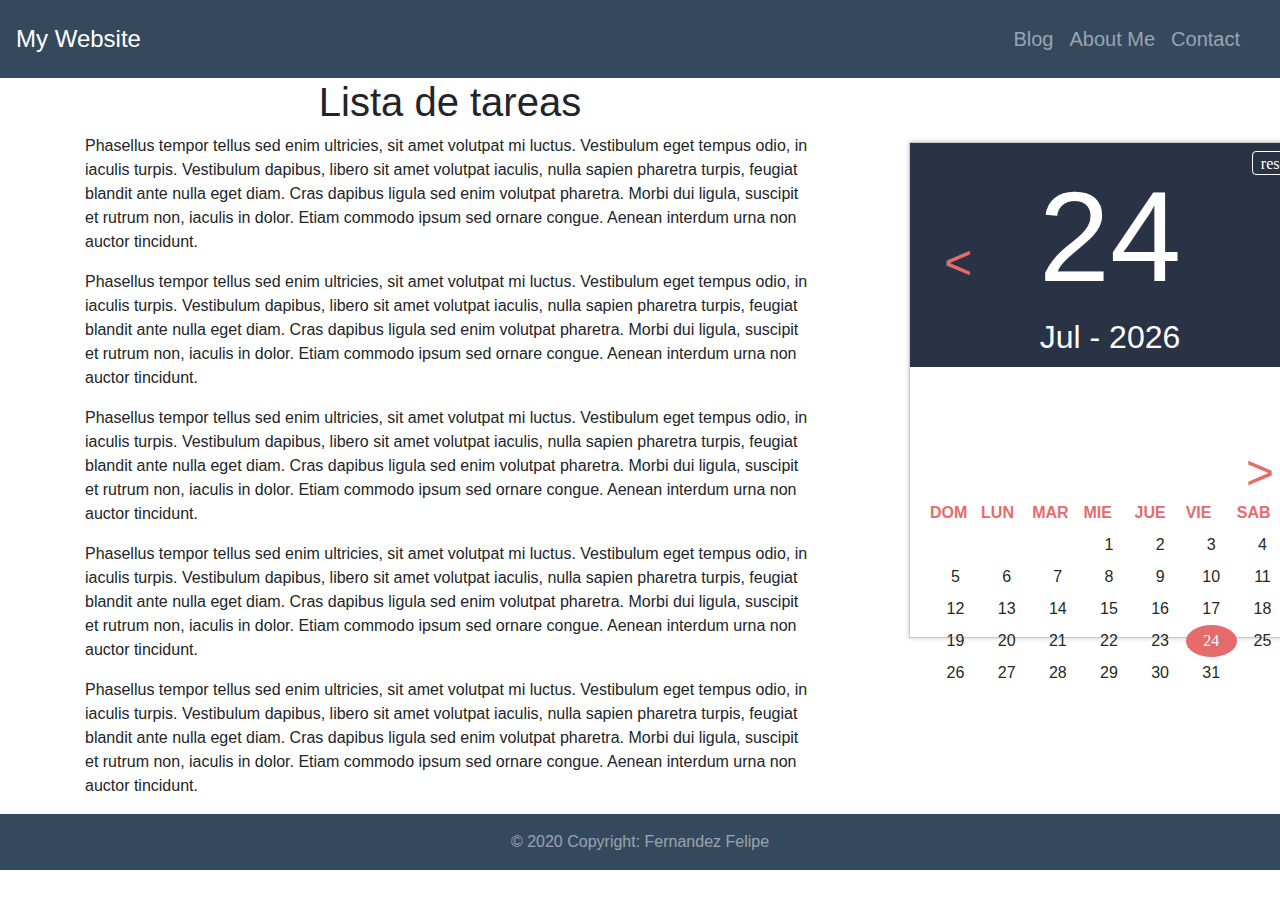
<file: Web/Index.html>
<html>
    <head>

        <!-- CSS -->
    <link rel="stylesheet" href="Css/navbar.css">
    <link rel="stylesheet" href="Calendario.css">
    <link rel="stylesheet" href="https://maxcdn.bootstrapcdn.com/bootstrap/4.4.1/css/bootstrap.min.css">  

    <title> Calendario Personal</title>
    </head>

    <body class = "d-flex flex-column">
        <nav class="navbar navbar-dark bg-title navbar-expand-lg sticky-top ">
                <a href="Index.html" class="navbar-brand "style= "font-size: 24px"> My Website</a>                 
                
                <div class="navbar  ml-auto"  id="secondNavbar">
                    <ul class="navbar-nav ml-auto">
                        <li class="navbar-item ">
                            <a href="#" class="nav-link ">Blog</a>
                        </li>
                        <li class="navbar-item">
                            <a href="AboutMe.html" class="nav-link ">About Me</a>
                        </li>
                        <li class="navbar-item">
                            <a href="Contact.html" class="nav-link ">Contact</a>
                        </li>
                    </ul>
                </div>
            </nav>
        </nav>

        <!-- Components-->
        <!-- Insertar calendario a la derecha.-->
        
        
    <!-- Page Content -->
    <div class="container page-content child">
        <div class="row child">
            <div class="col-sm-8">
                <h1 class="text-center">Lista de tareas</h1>
                <p>Phasellus tempor tellus sed enim ultricies, sit amet volutpat mi luctus. Vestibulum eget tempus
                    odio, in iaculis turpis. Vestibulum dapibus, libero sit amet volutpat iaculis, nulla sapien pharetra
                    turpis, feugiat blandit ante nulla eget diam. Cras dapibus ligula sed enim volutpat pharetra. Morbi
                    dui ligula, suscipit et rutrum non, iaculis in dolor. Etiam commodo ipsum sed ornare congue. Aenean
                    interdum urna non auctor tincidunt. </p>
                <p> Phasellus tempor tellus sed enim ultricies, sit amet volutpat mi luctus. Vestibulum eget tempus
                    odio, in iaculis turpis. Vestibulum dapibus, libero sit amet volutpat iaculis, nulla sapien pharetra
                    turpis, feugiat blandit ante nulla eget diam. Cras dapibus ligula sed enim volutpat pharetra. Morbi
                    dui ligula, suscipit et rutrum non, iaculis in dolor. Etiam commodo ipsum sed ornare congue. Aenean
                    interdum urna non auctor tincidunt. </p>
                <p> Phasellus tempor tellus sed enim ultricies, sit amet volutpat mi luctus. Vestibulum eget tempus
                    odio, in iaculis turpis. Vestibulum dapibus, libero sit amet volutpat iaculis, nulla sapien pharetra
                    turpis, feugiat blandit ante nulla eget diam. Cras dapibus ligula sed enim volutpat pharetra. Morbi
                    dui ligula, suscipit et rutrum non, iaculis in dolor. Etiam commodo ipsum sed ornare congue. Aenean
                    interdum urna non auctor tincidunt. </p>
                <p> Phasellus tempor tellus sed enim ultricies, sit amet volutpat mi luctus. Vestibulum eget tempus
                    odio, in iaculis turpis. Vestibulum dapibus, libero sit amet volutpat iaculis, nulla sapien pharetra
                    turpis, feugiat blandit ante nulla eget diam. Cras dapibus ligula sed enim volutpat pharetra. Morbi
                    dui ligula, suscipit et rutrum non, iaculis in dolor. Etiam commodo ipsum sed ornare congue. Aenean
                    interdum urna non auctor tincidunt.</p>
                <p> Phasellus tempor tellus sed enim ultricies, sit amet volutpat mi luctus. Vestibulum eget tempus
                    odio, in iaculis turpis. Vestibulum dapibus, libero sit amet volutpat iaculis, nulla sapien pharetra
                    turpis, feugiat blandit ante nulla eget diam. Cras dapibus ligula sed enim volutpat pharetra. Morbi
                    dui ligula, suscipit et rutrum non, iaculis in dolor. Etiam commodo ipsum sed ornare congue. Aenean
                    interdum urna non auctor tincidunt. </p>
               
            </div>
            <div class="col-sm-4 ">
                <div class="elegant-calencar">
                    <p id="reset">reset</p>
                    <div id="header" class="clearfix">
                        <div class="pre-button"><</div>
                            <div class="head-info">
                                <div class="head-day"></div>
                                <div class="head-month"></div>
                            
                            </div>  
                            <div class="next-button">></div>
                        </div>
                        <table id="calendar">
                            <thead>
                                <tr>
                                    <th>Dom</th>
                                    <th>Lun</th>
                                    <th>Mar</th>
                                    <th>Mie</th>
                                    <th>Jue</th>
                                    <th>Vie</th>
                                    <th>Sab</th>
                                </tr>
                            </thead>
                            <tbody>
                                <tr>
                                    <td></td>
                                    <td></td>
                                    <td></td>
                                    <td></td>
                                    <td></td>
                                    <td></td>
                                    <td></td>
                                </tr>
                                <tr>
                                    <td></td>
                                    <td></td>
                                    <td></td>
                                    <td></td>
                                    <td></td>
                                    <td></td>
                                    <td></td>
                                </tr>
                                <tr>
                                    <td></td>
                                    <td></td>
                                    <td></td>
                                    <td></td>
                                    <td></td>
                                    <td></td>
                                    <td></td>
                                </tr>
                                <tr>
                                    <td></td>
                                    <td></td>
                                    <td></td>
                                    <td></td>
                                    <td></td>
                                    <td></td>
                                    <td></td>
                                </tr>
                                <tr>
                                    <td></td>
                                    <td></td>
                                    <td></td>
                                    <td></td>
                                    <td></td>
                                    <td></td>
                                    <td></td>
                                </tr>
                                <tr>
                                    <td></td>
                                    <td></td>
                                    <td></td>
                                    <td></td>
                                    <td></td>
                                    <td></td>
                                    <td></td>
                                </tr>
                            </tbody>
                        </table>
                </div>
                    
            </div>
        </div>
    </div>
    <!-- Page Content -->




                
        <!-- Footer -->
        <footer class="page-footer font-small sticky-footer ">

            <!-- Copyright -->
            <div class="footer-copyright text-center py-3">© 2020 Copyright:
            <a href="http://github.com/FelipeFern" style="color: rgba(255, 255, 255, 0.5);"> Fernandez Felipe</a>
            </div>
            <!-- Copyright -->
        
        </footer>
        <!-- Footer -->   


    </body>

    <script src="Calendario.js"></script>
</html>
</file>
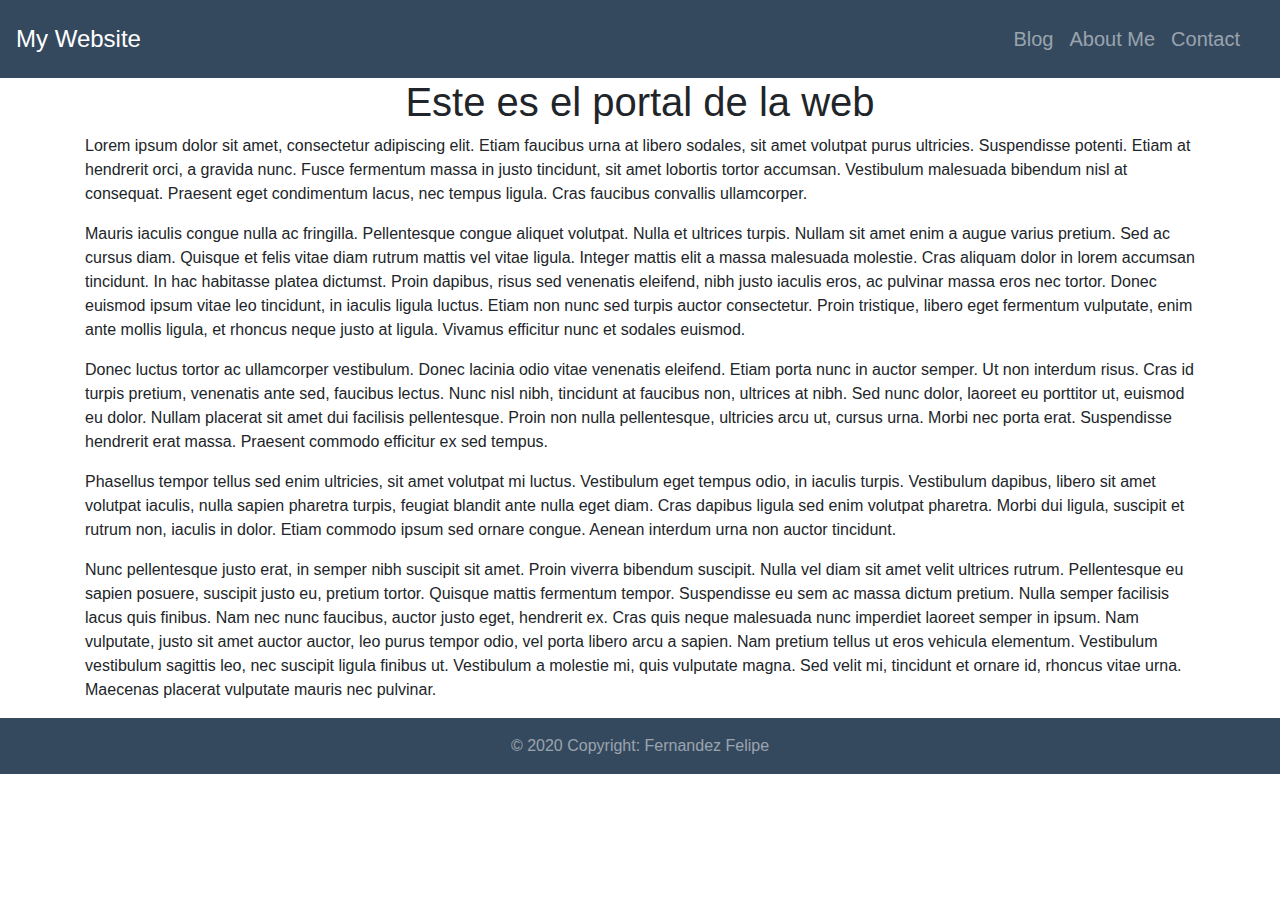
<file: Web/Contact.html>
<html>
    <head>

        <!-- CSS -->
    <link rel="stylesheet" href="Css/navbar.css">
    <link rel="stylesheet" href="https://maxcdn.bootstrapcdn.com/bootstrap/4.4.1/css/bootstrap.min.css">

    <title> Calendario Personal</title>
    </head>

    <body class = "d-flex flex-column">
        <nav class="navbar navbar-dark bg-title navbar-expand-lg sticky-top ">
                <a href="Index.html" class="navbar-brand "style= "font-size: 24px"> My Website</a>                 
                
                <div class="navbar  ml-auto"  id="secondNavbar">
                    <ul class="navbar-nav ml-auto">
                        <li class="navbar-item ">
                            <a href="#" class="nav-link ">Blog</a>
                        </li>
                        <li class="navbar-item">
                            <a href="AboutMe.html" class="nav-link ">About Me</a>
                        </li>
                        <li class="navbar-item">
                            <a href="Contact.html" class="nav-link ">Contact</a>
                        </li>
                    </ul>
                </div>
            </nav>
        </nav>

        <!-- Components-->
        <!-- Insertar calendario a la derecha.-->
        
        
    <!-- Page Content -->
    <div class="container page-content child">
        <div class="row child">
            <div class="col-sm-12">
                <h1 class="text-center">Este es el portal de la web</h1>
                <p>Lorem ipsum dolor sit amet, consectetur adipiscing elit. Etiam faucibus urna at libero sodales, sit
                    amet volutpat purus ultricies. Suspendisse potenti. Etiam at hendrerit orci, a gravida nunc. Fusce
                    fermentum massa in justo tincidunt, sit amet lobortis tortor accumsan. Vestibulum malesuada bibendum
                    nisl at consequat. Praesent eget condimentum lacus, nec tempus ligula. Cras faucibus convallis
                    ullamcorper. </p>
                <p> Mauris iaculis congue nulla ac fringilla. Pellentesque congue aliquet volutpat. Nulla et ultrices
                    turpis. Nullam sit amet enim a augue varius pretium. Sed ac cursus diam. Quisque et felis vitae diam
                    rutrum mattis vel vitae ligula. Integer mattis elit a massa malesuada molestie. Cras aliquam dolor
                    in lorem accumsan tincidunt. In hac habitasse platea dictumst. Proin dapibus, risus sed venenatis
                    eleifend, nibh justo iaculis eros, ac pulvinar massa eros nec tortor. Donec euismod ipsum vitae leo
                    tincidunt, in iaculis ligula luctus. Etiam non nunc sed turpis auctor consectetur. Proin tristique,
                    libero eget fermentum vulputate, enim ante mollis ligula, et rhoncus neque justo at ligula. Vivamus
                    efficitur nunc et sodales euismod. </p>
                <p> Donec luctus tortor ac ullamcorper vestibulum. Donec lacinia odio vitae venenatis eleifend. Etiam
                    porta nunc in auctor semper. Ut non interdum risus. Cras id turpis pretium, venenatis ante sed,
                    faucibus lectus. Nunc nisl nibh, tincidunt at faucibus non, ultrices at nibh. Sed nunc dolor,
                    laoreet eu porttitor ut, euismod eu dolor. Nullam placerat sit amet dui facilisis pellentesque.
                    Proin non nulla pellentesque, ultricies arcu ut, cursus urna. Morbi nec porta erat. Suspendisse
                    hendrerit erat massa. Praesent commodo efficitur ex sed tempus. </p>
                <p> Phasellus tempor tellus sed enim ultricies, sit amet volutpat mi luctus. Vestibulum eget tempus
                    odio, in iaculis turpis. Vestibulum dapibus, libero sit amet volutpat iaculis, nulla sapien pharetra
                    turpis, feugiat blandit ante nulla eget diam. Cras dapibus ligula sed enim volutpat pharetra. Morbi
                    dui ligula, suscipit et rutrum non, iaculis in dolor. Etiam commodo ipsum sed ornare congue. Aenean
                    interdum urna non auctor tincidunt.</p>
                <p> Nunc pellentesque justo erat, in semper nibh suscipit sit amet. Proin viverra bibendum suscipit.
                    Nulla vel diam sit amet velit ultrices rutrum. Pellentesque eu sapien posuere, suscipit justo eu,
                    pretium tortor. Quisque mattis fermentum tempor. Suspendisse eu sem ac massa dictum pretium. Nulla
                    semper facilisis lacus quis finibus. Nam nec nunc faucibus, auctor justo eget, hendrerit ex. Cras
                    quis neque malesuada nunc imperdiet laoreet semper in ipsum. Nam vulputate, justo sit amet auctor
                    auctor, leo purus tempor odio, vel porta libero arcu a sapien. Nam pretium tellus ut eros vehicula
                    elementum. Vestibulum vestibulum sagittis leo, nec suscipit ligula finibus ut. Vestibulum a molestie
                    mi, quis vulputate magna. Sed velit mi, tincidunt et ornare id, rhoncus vitae urna. Maecenas
                    placerat vulputate mauris nec pulvinar. </p>
            </div>
        </div>
    </div>
    <!-- Page Content -->




                
        <!-- Footer -->
        <footer class="page-footer font-small sticky-footer">

            <!-- Copyright -->
            <div class="footer-copyright text-center py-3">© 2020 Copyright:
            <a href="http://github.com/FelipeFern" style="color: rgba(255, 255, 255, 0.5);"> Fernandez Felipe</a>
            </div>
            <!-- Copyright -->
        
        </footer>
        <!-- Footer -->   


    </body>
</html>
</file>
<file: Web/Css/navbar.css>
html{
    height: 100%;
    background-color: rgb(185, 118, 29);
}

body{
}

.bg-title{
    background-color: #34495e;
}

.navbar-brand{
    font-size: 100px;
}

.page-footer{
    background-color: #34495e;
    color: rgba(255, 255, 255, 0.5);    
    bottom: 0;
    width:100%;
    clear: both;
    display: flex;
}

div {
    flex: 1;
  }

.navbar{
    color: rgba(255, 255, 255, 0.5);
    font-size: 20px;
}


/* Aca esta todo lo del efecto de los links del navbar */
</file>
<file: Web/Calendario.css>
/**
 * Eric Meyer's Reset CSS v2.0+ (https://meyerweb.com/eric/tools/css/reset/)
 * http://cssreset.com
 */
 html, body, div, span, applet, object, iframe,
 h1, h2, h3, h4, h5, h6, p, blockquote, pre,
 a, abbr, acronym, address, big, cite, code,
 del, dfn, em, img, ins, kbd, q, s, samp,
 small, strike, strong, sub, sup, tt, var,
 b, u, i, center,
 dl, dt, dd, ol, ul, li,
 fieldset, form, label, legend,
 table, caption, tbody, tfoot, thead, tr, th, td,
 article, aside, canvas, details, embed,
 figure, figcaption, footer, header, hgroup,
 menu, nav, output, ruby, section, summary,
 time, mark, audio, video {
     margin: 0;
     padding: 0;
     border: 0;
     vertical-align: baseline;
 }
 body {
     font-size: 100%;
 }
 /* HTML5 display-role reset for older browsers */
 article, aside, details, figcaption, figure,
 footer, header, hgroup, menu, nav, section {
     display: block;
 }
 body {
     line-height: 1.5;
 }
 ol, ul {
     list-style: none;
 }
 blockquote, q {
     quotes: none;
 }
 blockquote:before, blockquote:after,
 q:before, q:after {
     content: '';
     content: none;
 }
 table {
     border-spacing: 2px;
 }
 .clearfix:before,
 .clearfix:after {
     content: " "; /* 1 */
     display: table; /* 2 */
 }
 
 .clearfix:after {
     clear: both;
 }
 /**
  * For IE 6/7 only
  * Include this rule to trigger hasLayout and contain floats.
  */
 .clearfix {
     *zoom: 1;
 }
 a, a:hover {
     text-decoration: none;
 }
 .img-responsive {
     max-width: 100%;
     height: auto;
 }
 
 body{
     font-family: Arial, Helvetica, sans-serif;
      -webkit-user-select: none;
      -moz-user-select: none;
      -ms-user-select: none;
      user-select: none;
 }
 
 .elegant-calencar {
     width: 25em;
     height: 31em;
     border: 1px solid #c9c9c9;
     -webkit-box-shadow: 0 0 5px #c9c9c9;
     box-shadow: 0 0 5px #c9c9c9;
     text-align: center;
     margin: 4em auto;
     margin-left: 4em;
     position: absolute;
 }
 
 #header {
     font-family: 'HelveticaNeue-UltraLight', 'Helvetica Neue UltraLight', 'Helvetica Neue', Arial, Helvetica, sans-serif;
     height: 14em;
     background-color: #2a3246;
     margin-bottom: 1em;
 }
 
 .pre-button, .next-button {
     margin-top: 2em;
     font-size: 3em;
     -webkit-transition: -webkit-transform 0.5s;
     transition: transform 0.5s;
     cursor: pointer;
     width: 1em;
     height: 1em;
     line-height: 1em;
     color: #e66b6b;
     border-radius: 50%;
 }
 
 .pre-button:hover, .next-button:hover {
     -webkit-transform: rotate(360deg);
     -ms-transform: rotate(360deg);
     transform: rotate(360deg);
 }
 
 .pre-button:active,.next-button:active{
     -webkit-transform: scale(0.7);
     -ms-transform: scale(0.7);
     transform: scale(0.7);
 }
 
 .pre-button {
     float: left;
     margin-left: 0.5em;
 }
 
 .next-button {
     float: right;
     margin-right: 0.5em;
 }
 
 .head-info {
     float: left;
     width: 16em;
 }
 
 .head-day {
     margin-top: 30px;
     font-size: 8em;
     line-height: 1;
     color: #fff;
 }
 
 .head-month {
     margin-top: 20px;
     font-size: 2em;
     line-height: 1;
     color: #fff;
 }
 
 #calendar {
     margin-top: 30px;
     width: 90%;
     margin: 0 auto;
 }
 
 #calendar tr {
     height: 2em;
     line-height: 2em;
 }
 
 thead tr {
     color: #e66b6b;
     font-weight: 700;
     text-transform: uppercase;
 }
 
 tbody tr {
     color: #252a25;
 }
 
 tbody td{
     width: 14%;
     border-radius: 50%;
     cursor: pointer;
     -webkit-transition:all 0.2s ease-in;
     transition:all 0.2s ease-in;
     text-align: center;
 }
 
 tbody td:hover, .selected {
     color: #fff;
     background-color: #2a3246;
     border: none;
 }
 
 tbody td:active {
     -webkit-transform: scale(0.7);
     -ms-transform: scale(0.7);
     transform: scale(0.7);
 }
 
 #today {
     background-color: #e66b6b;
     color: #fff;
     font-family: serif;
     border-radius: 50%;
 }
 
 #disabled {
     cursor: default;
     background: #fff;
 }
 
 #disabled:hover {
     background: #fff;
     color: #c9c9c9;
 }
 
 #reset {
     display: block;
     position: absolute;
     right: 0.5em;
     top: 0.5em;
     z-index: 999;
     color: #fff;
     font-family: serif;
     cursor: pointer;
     padding: 0 0.5em;
     height: 1.5em;
     border: 0.1em solid #fff;
     border-radius: 4px;
     -webkit-transition: all 0.3s ease;
     transition: all 0.3s ease;
 }
 
 #reset:hover {
     color: #e66b6b;
     border-color: #e66b6b;
 }
 
 #reset:active{
     -webkit-transform: scale(0.8);
     -ms-transform: scale(0.8);
     transform: scale(0.8);     
 }
</file>
